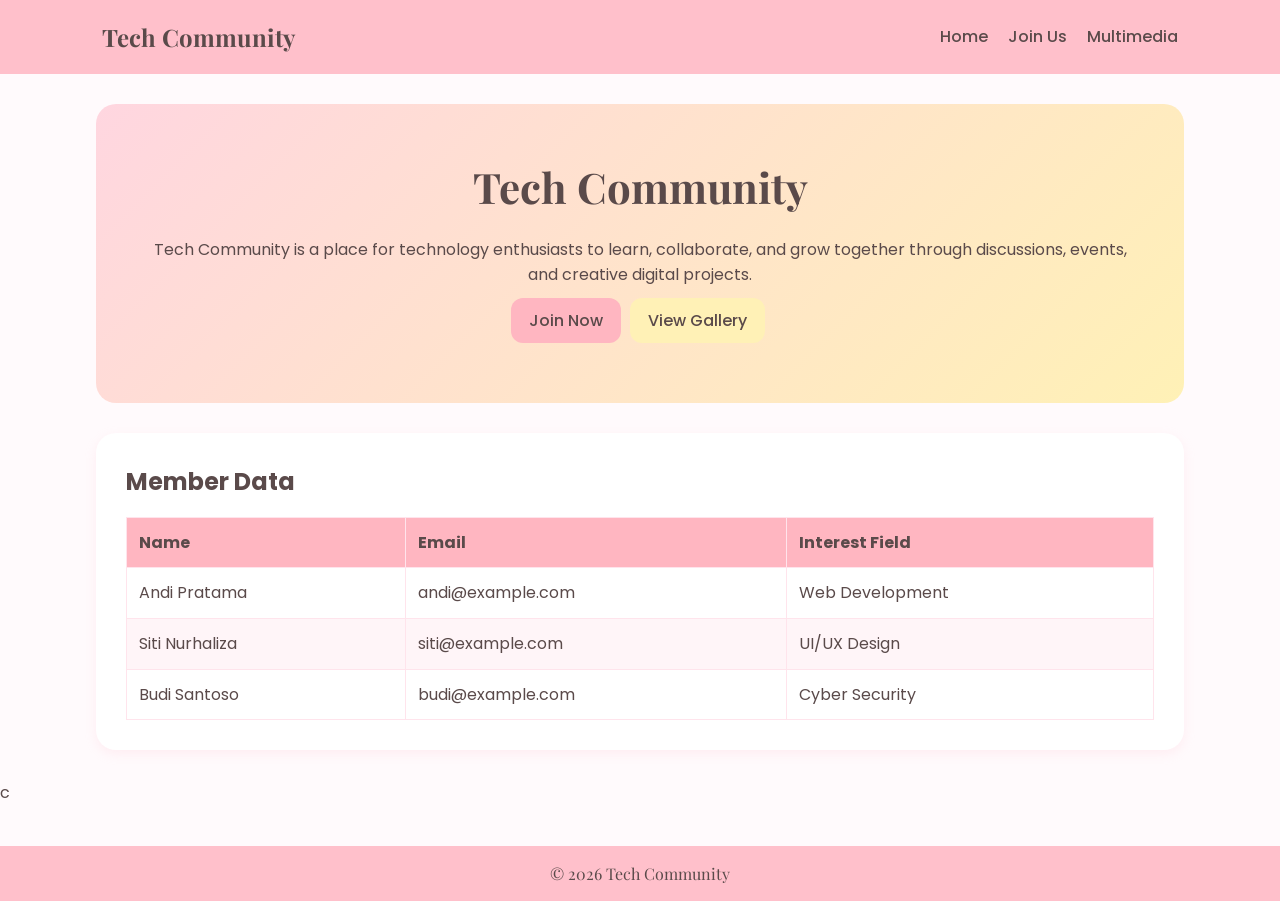
<file: index.html>
<!DOCTYPE html>
<html lang="en">
<head>
  <meta charset="UTF-8">
  <meta name="viewport" content="width=device-width, initial-scale=1.0">
  <title>Tech Community</title>
  <link rel="stylesheet" href="./style.css">
</head>
<body>
  <header>
    <nav class="navbar">
      <h2>Tech Community</h2>
      <ul>
        <li><a href="./index.html">Home</a></li>
        <li><a href="./form.html">Join Us</a></li>
        <li><a href="./gallery.html">Multimedia</a></li>
      </ul>
    </nav>
  </header>

  <main class="container">
    <section class="hero">
      <h1>Tech Community</h1>
      <p>
        Tech Community is a place for technology enthusiasts to learn,
        collaborate, and grow together through discussions, events, and
        creative digital projects.
      </p>
      <a href="./form.html" class="btn">Join Now</a>
      <a href="./gallery.html" class="btn secondary">View Gallery</a>
    </section>

    <section class="card">
      <h2>Member Data</h2>
      <table>
        <thead>
          <tr>
            <th>Name</th>
            <th>Email</th>
            <th>Interest Field</th>
          </tr>
        </thead>
        <tbody id="memberTable"></tbody>
      </table>
    </section>
  </main>

 c <footer>
    <p>&copy; 2026 Tech Community</p>
  </footer>

  <script src="./script.js"></script>
</body>
</html>
</file>
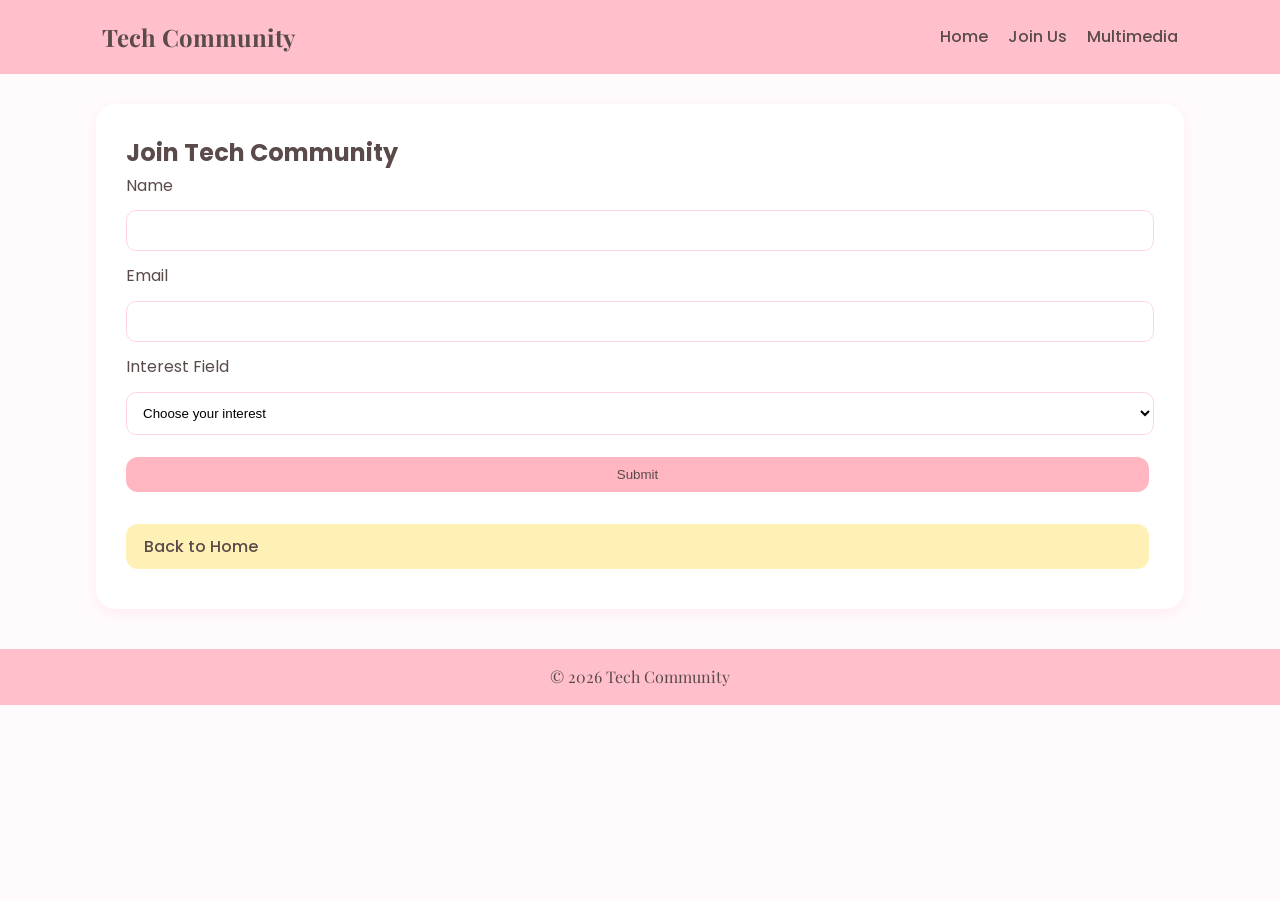
<file: form.html>
<!DOCTYPE html>
<html lang="en">
<head>
  <meta charset="UTF-8">
  <meta name="viewport" content="width=device-width, initial-scale=1.0">
  <title>Join Tech Community</title>
  <link rel="stylesheet" href="./style.css">
</head>
<body>
  <header>
    <nav class="navbar">
      <h2>Tech Community</h2>
      <ul>
        <li><a href="./index.html">Home</a></li>
        <li><a href="./form.html">Join Us</a></li>
        <li><a href="./gallery.html">Multimedia</a></li>
      </ul>
    </nav>
  </header>

  <main class="container">
    <section class="card">
      <h1>Join Tech Community</h1>

      <form id="memberForm">
        <label for="name">Name</label>
        <input type="text" id="name" required>

        <label for="email">Email</label>
        <input type="email" id="email" required>

        <label for="interest">Interest Field</label>
        <select id="interest" required>
          <option value="">Choose your interest</option>
          <option value="Web Development">Web Development</option>
          <option value="UI/UX Design">UI/UX Design</option>
          <option value="Cyber Security">Cyber Security</option>
          <option value="Data Science">Data Science</option>
          <option value="Artificial Intelligence">Artificial Intelligence</option>
        </select>

        <button type="submit" class="btn">Submit</button>
        <a href="./index.html" class="btn secondary">Back to Home</a>
      </form>

      <div id="formResult" class="result"></div>
    </section>
  </main>

  <footer>
    <p>&copy; 2026 Tech Community</p>
  </footer>

  <script src="./script.js"></script>
</body>
</html>
</file>
<file: style.css>
@import url('https://fonts.googleapis.com/css2?family=Playfair+Display:wght@500;700&family=Poppins:wght@300;400;500&display=swap');

* {
  margin: 0;
  padding: 0;
  box-sizing: border-box;
}

/* Body */
body {
  font-family: 'Poppins', sans-serif;
  background-color: #fffafc;
  color: #5a4a4a;
  line-height: 1.6;
}

/* Navbar */
.navbar {
  background-color: #ffc0cb;
  color: #5a4a4a;
  padding: 18px 8%;
  display: flex;
  justify-content: space-between;
  align-items: center;
}

.navbar h2 {
  font-family: 'Playfair Display', serif;
  font-weight: 700;
}

.navbar ul {
  list-style: none;
  display: flex;
  gap: 20px;
}

.navbar a {
  color: #5a4a4a;
  text-decoration: none;
  font-weight: 500;
}

.navbar a:hover {
  color: #fff;
}

/* Container */
.container {
  width: 85%;
  margin: 30px auto;
}

/* Hero */
.hero {
  background: linear-gradient(135deg, #ffd6e0, #fff1b6);
  padding: 50px;
  border-radius: 20px;
  margin-bottom: 30px;
  text-align: center;
}

.hero h1 {
  font-family: 'Playfair Display', serif;
  font-size: 42px;
  margin-bottom: 15px;
}

/* Card */
.card {
  background-color: #fff;
  padding: 30px;
  border-radius: 20px;
  box-shadow: 0 4px 12px rgba(255, 192, 203, 0.2);
  margin-bottom: 30px;
}

/* Button */
.btn {
  display: inline-block;
  background-color: #ffb6c1;
  color: #5a4a4a;
  padding: 10px 18px;
  margin: 10px 5px 10px 0;
  border: none;
  border-radius: 12px;
  text-decoration: none;
  cursor: pointer;
  font-weight: 500;
}

.btn:hover {
  background-color: #ffd6e0;
}

.btn.secondary {
  background-color: #fff1b6;
}

.btn.secondary:hover {
  background-color: #ffe680;
}

/* Table */
table {
  width: 100%;
  border-collapse: collapse;
  margin-top: 15px;
}

th, td {
  padding: 12px;
  border: 1px solid #ffe4ec;
  text-align: left;
}

th {
  background-color: #ffb6c1;
  color: #5a4a4a;
}

tr:nth-child(even) {
  background-color: #fff5f8;
}

/* Form */
form {
  display: flex;
  flex-direction: column;
  gap: 12px;
}

input, select {
  padding: 12px;
  border: 1px solid #ffd6e0;
  border-radius: 10px;
  background-color: #fff;
}

/* Result box */
.result {
  margin-top: 20px;
  padding: 15px;
  background-color: #fff1b6;
  border-left: 5px solid #ffb6c1;
  display: none;
  border-radius: 10px;
}

/* Gallery */
.gallery-img {
  width: 100%;
  max-width: 600px;
  height: 350px;
  object-fit: cover;
  border-radius: 15px;
  margin: 15px 0;
}

.video-box iframe {
  width: 100%;
  max-width: 700px;
  height: 380px;
  border: none;
  border-radius: 15px;
  margin: 15px 0;
}

/* Footer */
footer {
  background-color: #ffc0cb;
  color: #5a4a4a;
  text-align: center;
  padding: 15px;
  margin-top: 40px;
  font-family: 'Playfair Display', serif;
}

/* Responsive */
@media (max-width: 768px) {
  .navbar {
    flex-direction: column;
    gap: 15px;
  }

  .navbar ul {
    flex-direction: column;
    text-align: center;
  }

  .hero {
    padding: 30px;
  }

  .hero h1 {
    font-size: 32px;
  }
}
</file>
